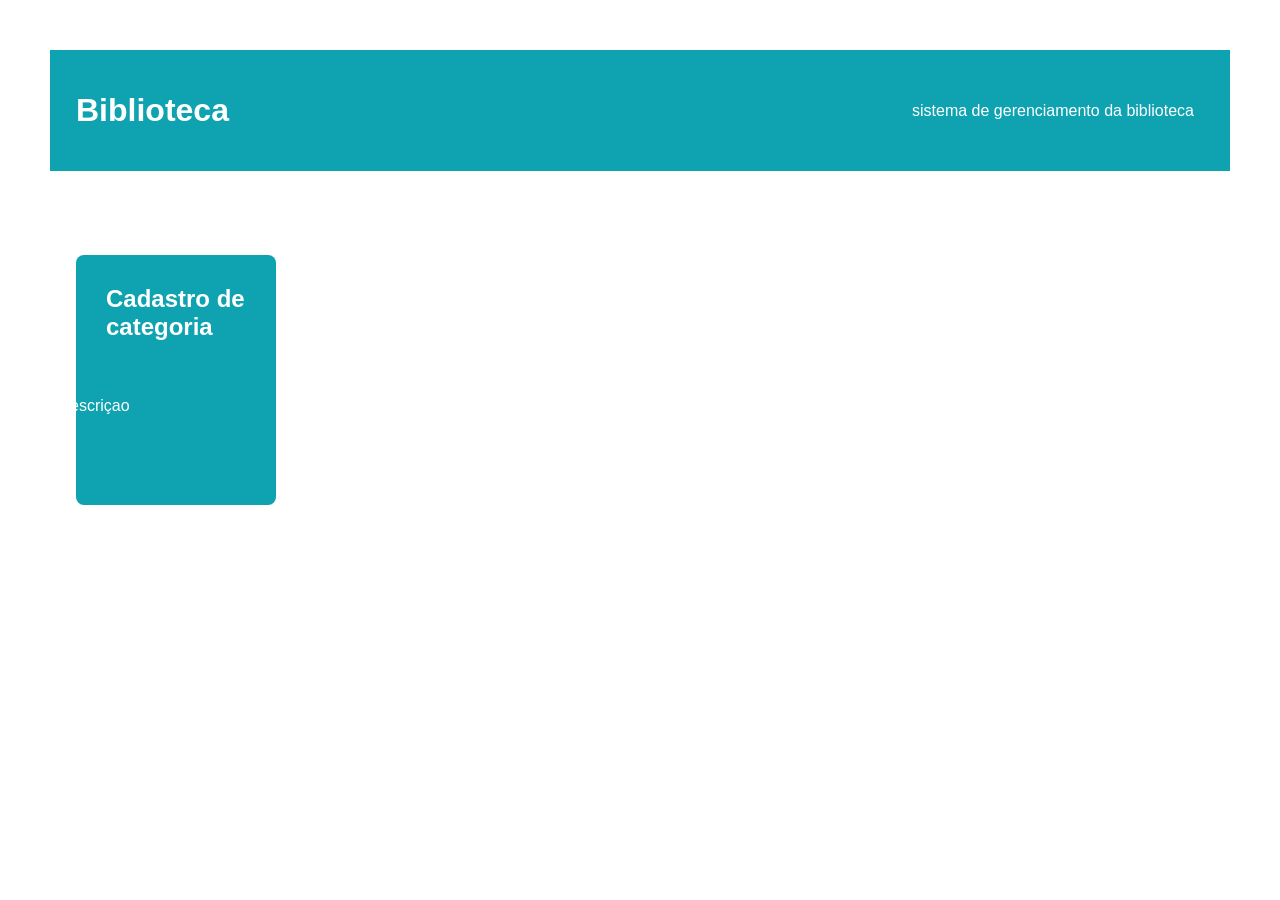
<file: cadastro_categoria.html>
<!DOCTYPE html>
<html lang="pt-BR">
<head>
    <meta charset="UTF-8">
    <meta name="viewport" content="width=device-width, initial-scale=1.0">
    <title>cadastro_categoria </title>
     <link rel="stylesheet" href="style.css">
</head>
<body>
    <header>
        <h1>Biblioteca</h1>
        <p>sistema de gerenciamento da biblioteca</p>
    </header>
    <nav>
        <a href="index.html">Inicio</a>
        <a href="cadastro_livro.html">Livros</a>
        <a href="cadastro_categoria.html">Categoria</a>
    </nav>

    <main class="container">

        <section class="card">

            <h2>Cadastro de categoria</h2>

            <form id="formCategoria">

                <div class="campo">
                    <label for="descriçao">Descriçao</label>
                    <area de texto id="descriçao"marcador de lugar="Digite uma descriçao">
                </textarea>
                    </div>
            </form>

        </section>

    </main>
    
</body>
</html>
</file>
<file: style.css>
:root{
    --prim: #0fa3b1;
    --sec: #fff;
    --ter: #000;
}

* {
    margin: 10px;
    padding: 10px;
    box-sizing: border-box;
    font-family: sans-serif;

}

header, footer {
   background-color: var(--prim); 
   color: var(--sec); 
   padding: 1rem; 
   display: flex; 
}

.logo { 
    width: 50px;
    height: 50px;
    border-radius: 50%;
}

header { 
    justify-content: space-between;
    align-items: center;
}

footer {
    justify-content: center;
}

nav a {
    text-decoration: none;
    color: var(--sec);
    padding: 1rem;

}

nav a:hover {
    background-color: var(--sec) ;
    color: var(--ter);
    border-radius: 20px;

}

main {
    padding: 1rem;
}

#jumbo {
    width: 100%;
    height: 200px;
    object-fit: fill;
}

h1 { 
    text-align: center;
    background-color: var(--prim);
    color: var(--sec);
    margin: 1rem 0;
}

.card-container {
    display: grid;
    gap: 1rem;
    grid-template-columns: repeat(5, 1fr);
    justify-items: center;
}

.card {
    border: 1px sandybrown burlywood;
    background-color: var(--prim);
    color: var(--sec);
    border-radius: 8px;
    width: 200px;
    height: 250px;
    cursor: pointer;
    transition: 1s;
}

.card:hover {
    box-shadow: 5px 5px 10px 0 black;
    
}
.card-img img{
    width: 100%;
    object-fit: cover;
    border-radius: 8px 8px 0 0;
}

.card-text {
    padding: 0.5rem;
    text-align: center;
}

.card-container a {
    text-decoration: none;
    color: var(--sec);
}
.main-detalhes {
    display: flex;
    justify-content: center;
    align-items: center;
}
#texto-detalhes {
    width: 50%;
    padding: 1rem;
    
}

form{
    background-color: var(--prim);
    color: var(--sec);
    padding: 1rem;
    border-radius: 10px;
    width: 20%;
    display: flex;
    flex-direction: column;
    align-items: center;

}


.form-item{
    margin: 1rem 1gin;
    display: flex;
    justify-content: space-between;
    align-items: center;
    width: 100%;

}

.form-item input {
    border-radius: 8px;
    padding: 0.5rem;
    border: none;
    width: 75%;

}

button {
    background-color: var(--sec);
    color: var(--prim);
    padding: 0.5rem;
    border-radius: 10px;
    margin: 1rem;
    border: 1px solid var(--prim);
    cursor: pointer;
}


button:hover {
    background-color: var(--prim);
    color: var(--sec);
    border: 1px solid var(--ter);

}

.form-linha {
    display: flex;
    flex-wrap: wrap;
    gap: 15px;
}

.input-campo{
    flex: 1 1 200px;
}

@media only screen and (max-width: 600px) {
    .card-container{
        grid-template-columns: repeat(1, 1fr);
    }

    header {
        flex-direction: column;
    }

    nav {
        display: flex;
        flex-direction: column;
    }
    form {
        width: 60%;
    }
    .maim-detalhes {
      flex-direction: column;
    }
}
.containener-perfil {
    display: grid;
    gap: 1rem;
    grid-template-columns: auto auto;
    border: 1px solid var(--prim);
    border-radius: 8px;
    padding: 1rem;
    width: 50%;
}

@media only screen and (min-width: 600px) and (max-width: 900px) {
    .card-container{
        grid-template-columns: repeat(2,1fr);
    }

    form {
        width: 60%;
    }
}

@media only screen and (min-width: 900px)  and (max-width: 1200px) {
    .card-container{
        grid-template-columns: repeat(3, 1fr);
    }

    form {
        width: 600px;
    }
      
}
</file>
